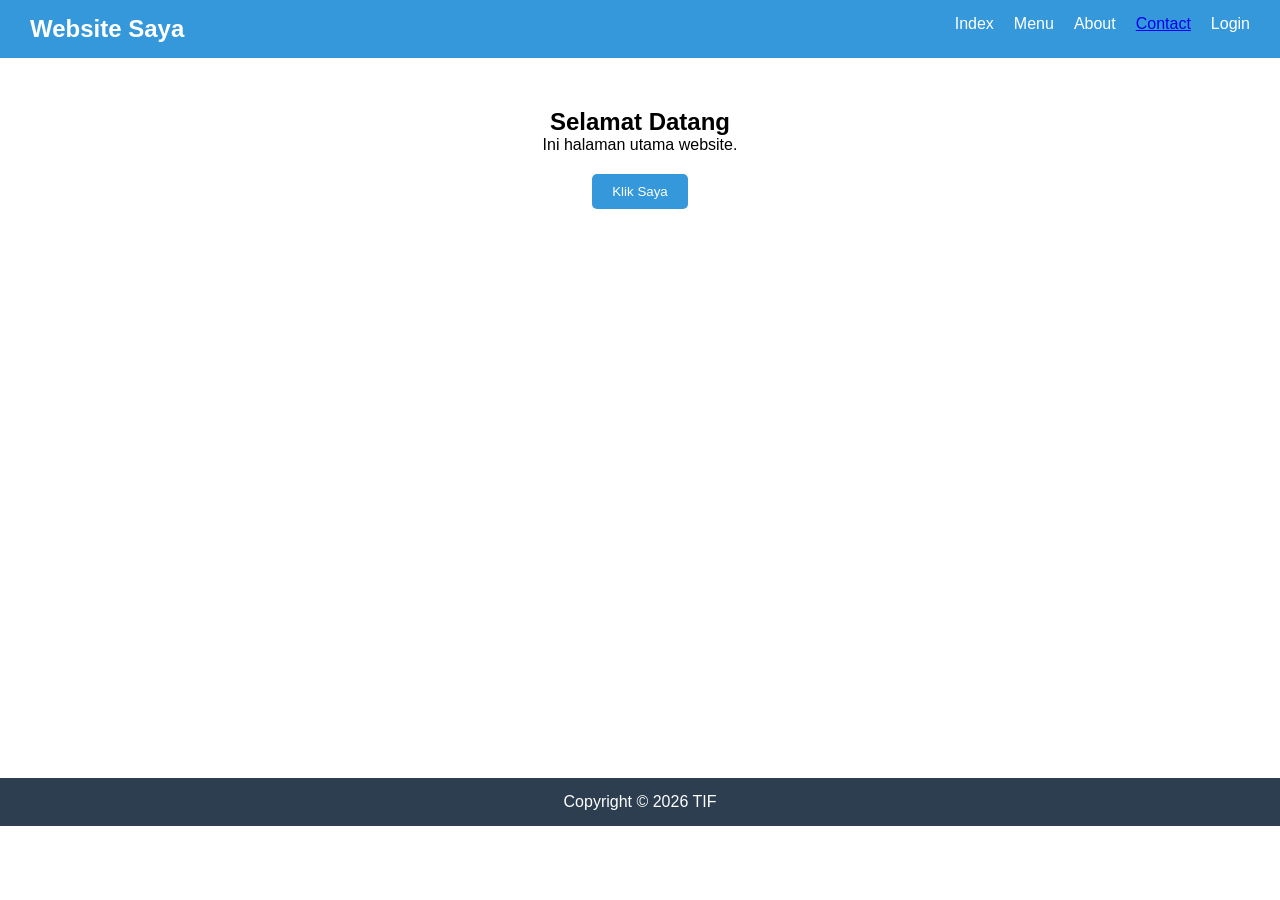
<file: Index.html>
<!DOCTYPE html>
<html lang="id">
    <head>
        <meta charset="UTF-8">
        <title>Beranda</title>
        <link rel="stylesheet" href="website.css">
    </head>
    <body>
    <header>
        <div class="logo">Website Saya</div>
        <nav>
            <ul>
                <li><a href="9Index.html" onclick="pesanBeranda()">Index</a></li>
                <li><a href="9Menu.html" onclick="cekLoginMenu()">Menu</a></li>
                <li><a href="#" onclick="pesanAbout()">About</a></li>
                <a href="9contact.html">Contact</a>
                <li><a href="9login.html">Login</a></li>
            </ul>
        </nav>
    </header>
    <section>
        <h1>Selamat Datang</h1>
        <p>Ini halaman utama website.</p>
        <button onclick="salam()">Klik Saya</button>
    </section>
        <footer>
            Copyright © 2026 TIF
        </footer>
    <script src="website.js"></script>

    </body>
</html>
</file>
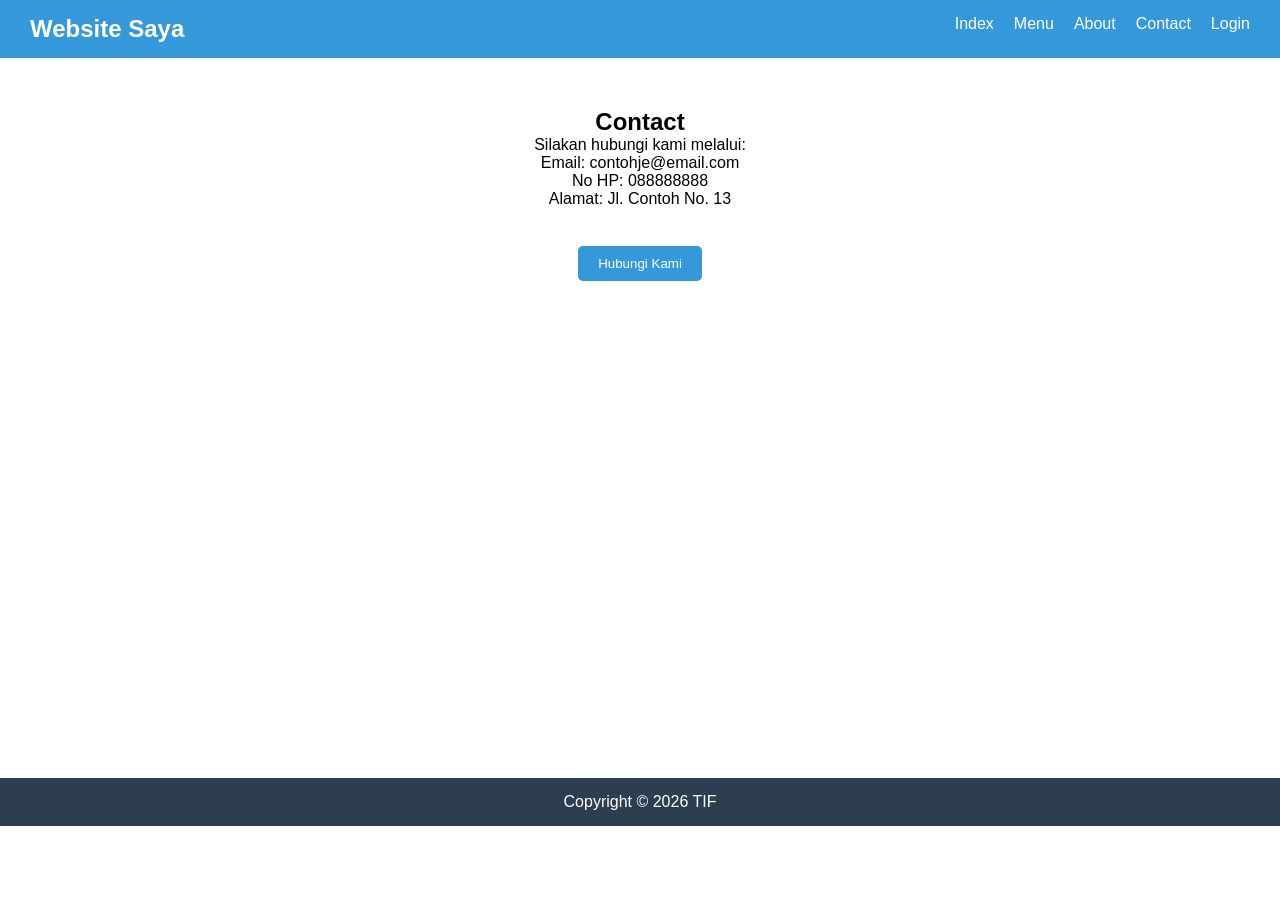
<file: 9contact.html>
<!DOCTYPE html>
<html lang="id">
    <head>
        <meta charset="UTF-8">
        <title>Contact</title>
        <link rel="stylesheet" href="website.css">
    </head>
    <body>
        <header>
            <div class="logo">Website Saya</div>
            <nav>
                <ul>
                    <li><a href="9Index.html">Index</a></li>
                    <li><a href="#" onclick="cekLoginMenu()">Menu</a></li>
                    <li><a href="#" onclick="pesanAbout()">About</a></li>
                    <li><a href="9contact.html">Contact</a></li>
                    <li><a href="9login.html">Login</a></li>
                </ul>
            </nav>
        </header>
        <section>
            <h1>Contact</h1>
            <p>Silakan hubungi kami melalui:</p>
            <p>Email: contohje@email.com</p>
            <p>No HP: 088888888</p>
            <p>Alamat: Jl. Contoh No. 13</p>
            <br>
            <button onclick="hubungi()">Hubungi Kami</button>
        </section>
        <footer>
            Copyright © 2026 TIF
        </footer>
        <script src="website.js"></script>
        <script>
        function hubungi() {
            alert("Terima kasih sudah menghubungi kami!");
        }
        </script>
    </body>
</html>
</file>
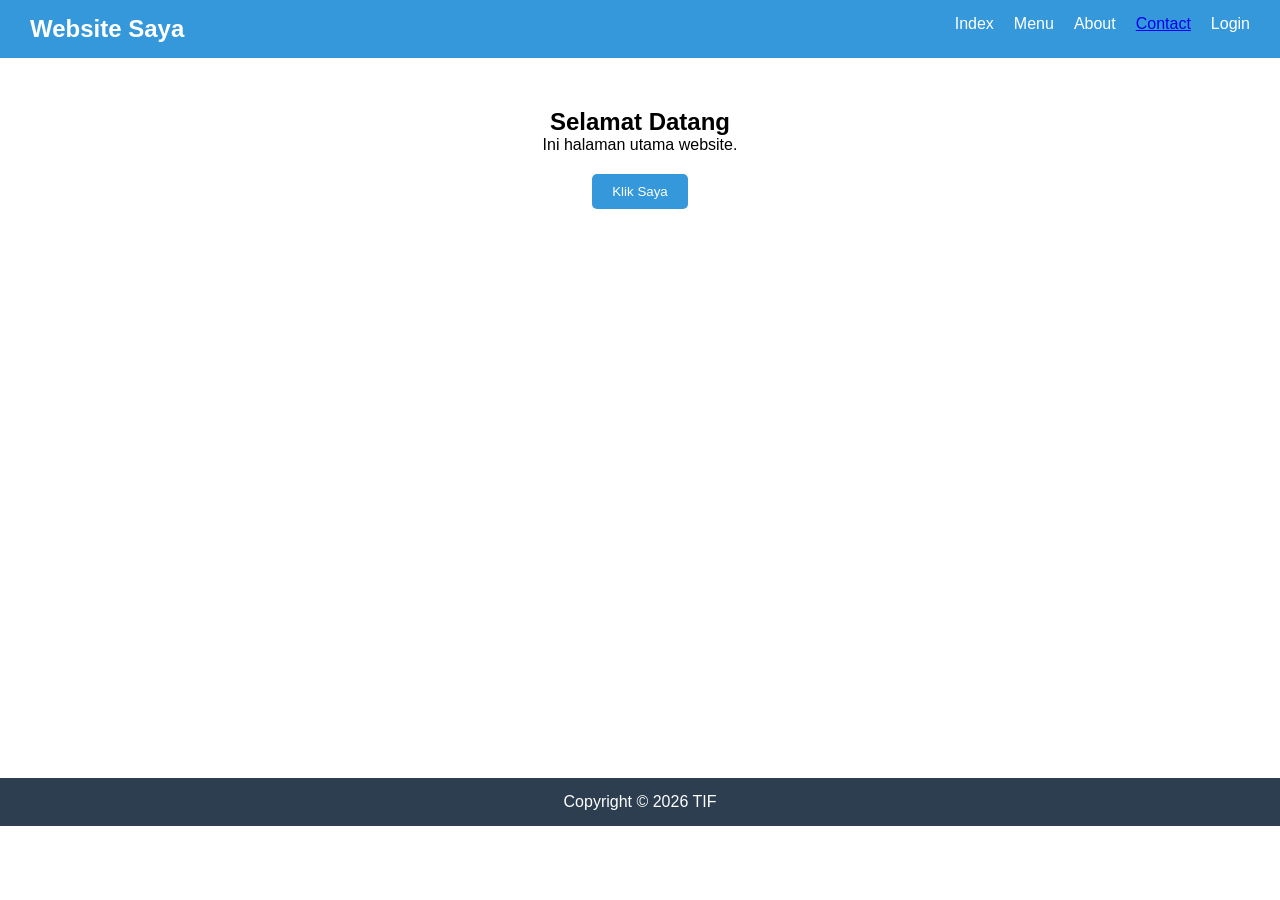
<file: 9Index.html>
<!DOCTYPE html>
<html lang="id">
    <head>
        <meta charset="UTF-8">
        <title>Beranda</title>
        <link rel="stylesheet" href="website.css">
    </head>
    <body>
    <header>
        <div class="logo">Website Saya</div>
        <nav>
            <ul>
                <li><a href="9Index.html" onclick="pesanBeranda()">Index</a></li>
                <li><a href="9Menu.html" onclick="cekLoginMenu()">Menu</a></li>
                <li><a href="#" onclick="pesanAbout()">About</a></li>
                <a href="9contact.html">Contact</a>
                <li><a href="9login.html">Login</a></li>
            </ul>
        </nav>
    </header>
    <section>
        <h1>Selamat Datang</h1>
        <p>Ini halaman utama website.</p>
        <button onclick="salam()">Klik Saya</button>
    </section>
        <footer>
            Copyright © 2026 TIF
        </footer>
    <script src="website.js"></script>

    </body>
</html>
</file>
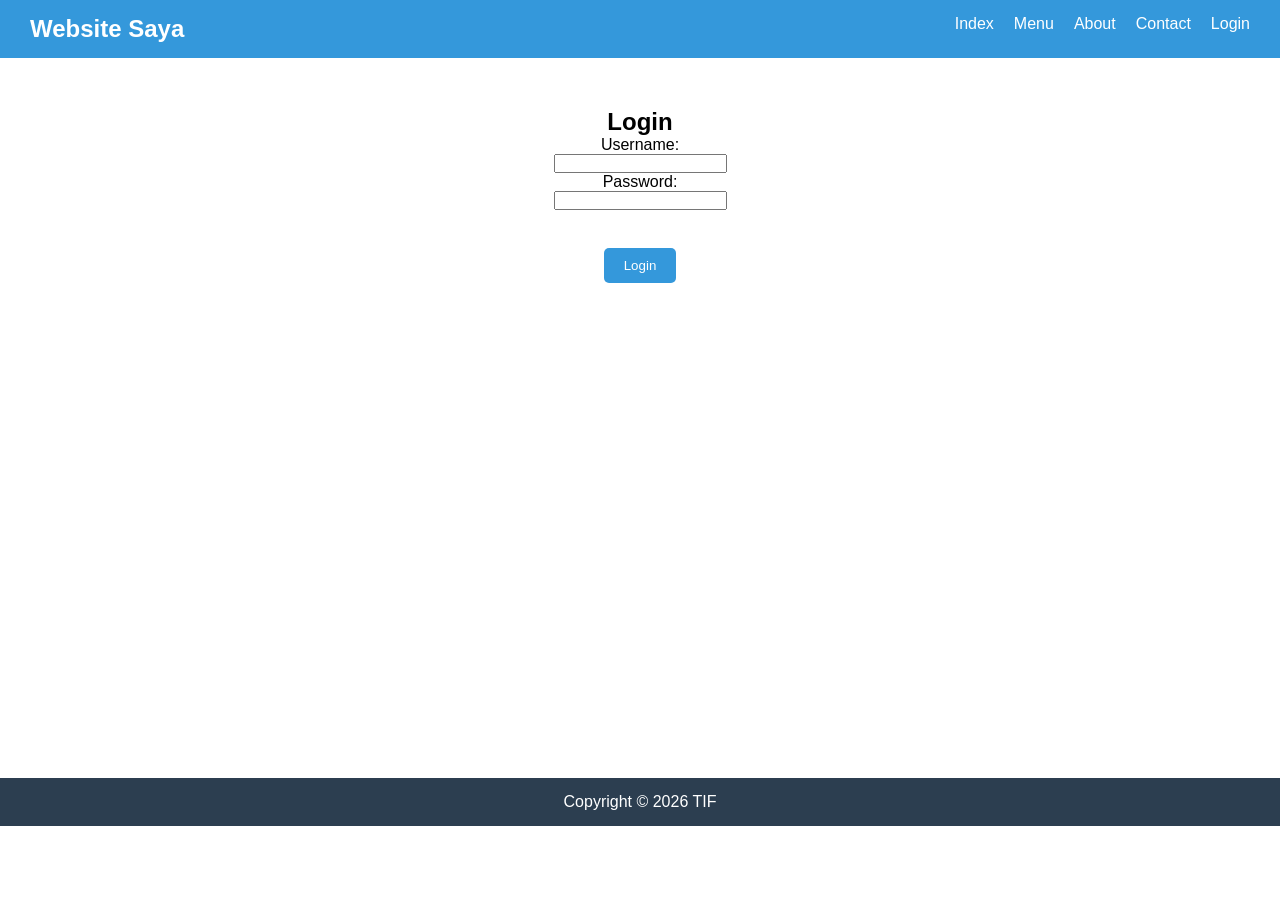
<file: 9login.html>
<!DOCTYPE html>
<html lang="id">
    <head>
        <meta charset="UTF-8">
        <title>Login</title>
        <link rel="stylesheet" href="website.css">
    </head>
    <body>
        <header>
            <div class="logo">Website Saya</div>
            <nav>
                <ul>
                    <li><a href="9Index.html">Index</a></li>
                    <li><a href="#" onclick="cekLoginMenu()">Menu</a></li>
                    <li><a href="#" onclick="pesanAbout()">About</a></li>
                    <li><a href="#" onclick="pesanContact()">Contact</a></li>
                    <li><a href="9login.html">Login</a></li>
                </ul>
            </nav>
        </header>
        <section>
            <h1>Login</h1>
            <p>Username:</p>
            <input type="text" id="user">
            <p>Password:</p>
            <input type="password" id="pass">
            <br><br>
            <button onclick="login()">Login</button>
            <p id="hasil"></p>
        </section>
        <footer>
            Copyright © 2026 TIF
        </footer>
        <script src="website.js"></script>
        <script>
            function login() {
                let user = document.getElementById("user").value;
                let pass = document.getElementById("pass").value;
                if (user === "admin" && pass === "123") {
                    alert("Login berhasil!");
                    localStorage.setItem("login", "true");
                    window.location.href = "9Menu.html";
                } else {
                    document.getElementById("hasil").innerHTML = "Login gagal!";
                }
            }
         </script>
    </body>
</html>
</file>
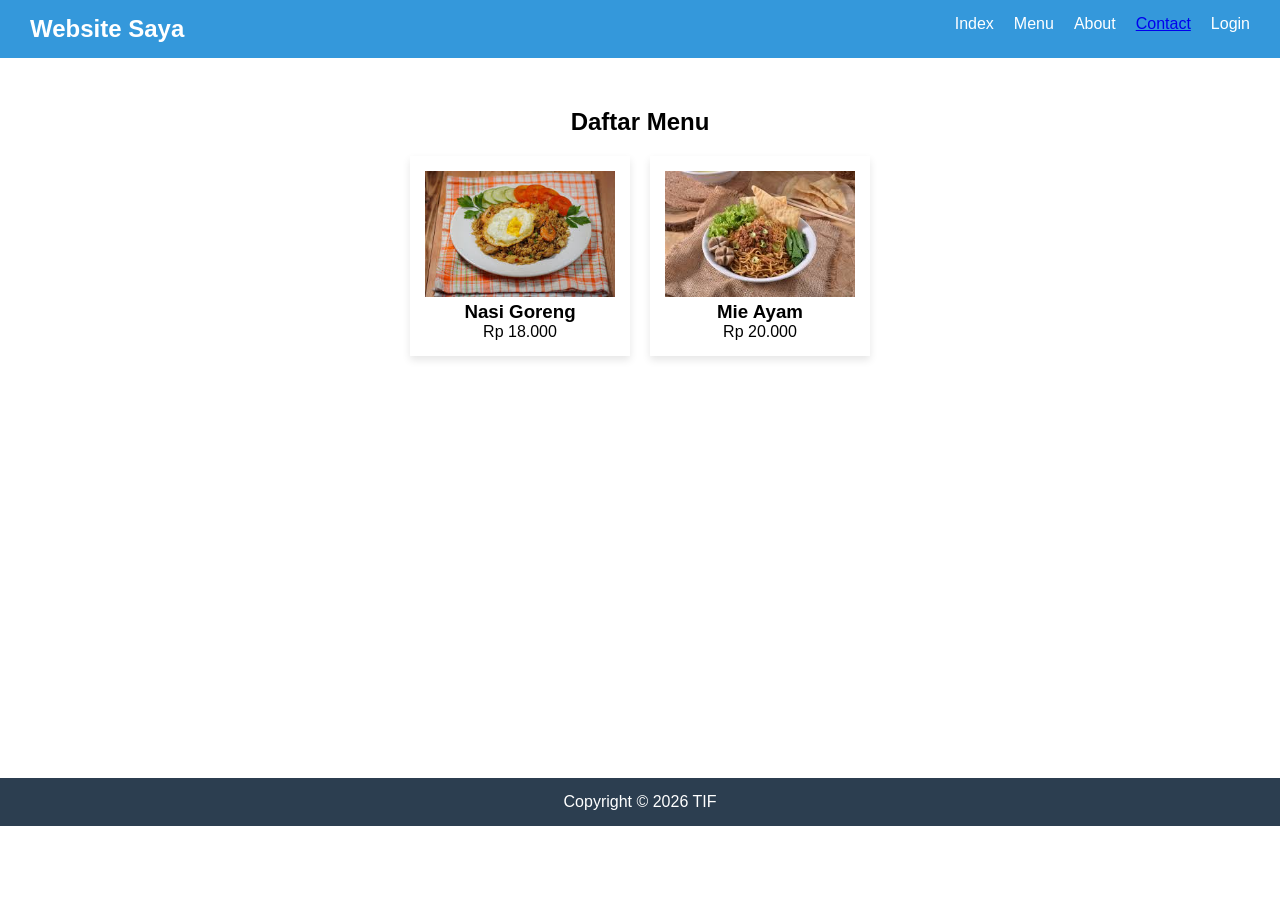
<file: 9Menu.html>
<!DOCTYPE html>
<html lang="id">
    <head>
        <meta charset="UTF-8">
        <title>Menu</title>
        <link rel="stylesheet" href="website.css">
    </head>
    <body>
    <header>
        <div class="logo">Website Saya</div>
        <nav>
            <ul>
                <li><a href="9Index.html" onclick="pesanBeranda()">Index</a></li>
                <li><a href="9Menu.html" onclick="cekLoginMenu()">Menu</a></li>
                <li><a href="#" onclick="pesanAbout()">About</a></li>
                <a href="9contact.html">Contact</a>
                <li><a href="9login.html">Login</a></li>
            </ul>
        </nav>
    </header>
    <section>
        <h1>Daftar Menu</h1>
        <div class="wadah-menu">
            <div class="kartu">
                <img src="[data-uri]">
                <h3>Nasi Goreng</h3>
                <p>Rp 18.000</p>
            </div>
            <div class="kartu">
                <img src="[data-uri]">
                <h3>Mie Ayam</h3>
                <p>Rp 20.000</p>
            </div>
        </div>
    </section>
        <footer>
            Copyright © 2026 TIF
        </footer>
    <script src="website.js"></script>
    </body>
</html>
</file>
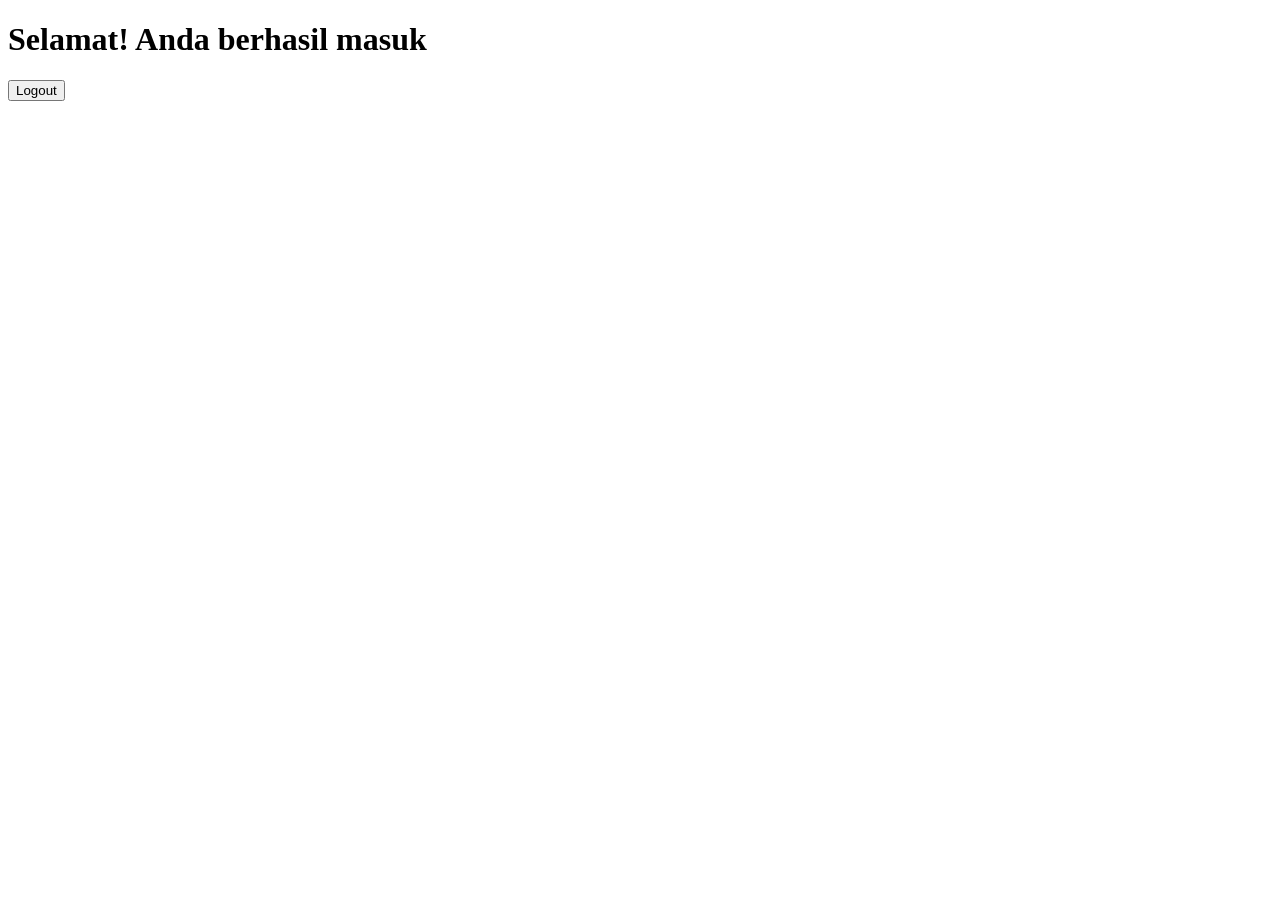
<file: halaman.html>
<!DOCTYPE html>
<html>
    <head>
        <title>Halaman Utama</title>
    </head>
    <body>

        <h1>Selamat! Anda berhasil masuk</h1>

        <button onclick="logout()">Logout</button>

        <script>
        function logout() {
            alert("Anda logout");
            window.location.href = "index.html";
        }
        </script>
    </body>
</html>
</file>
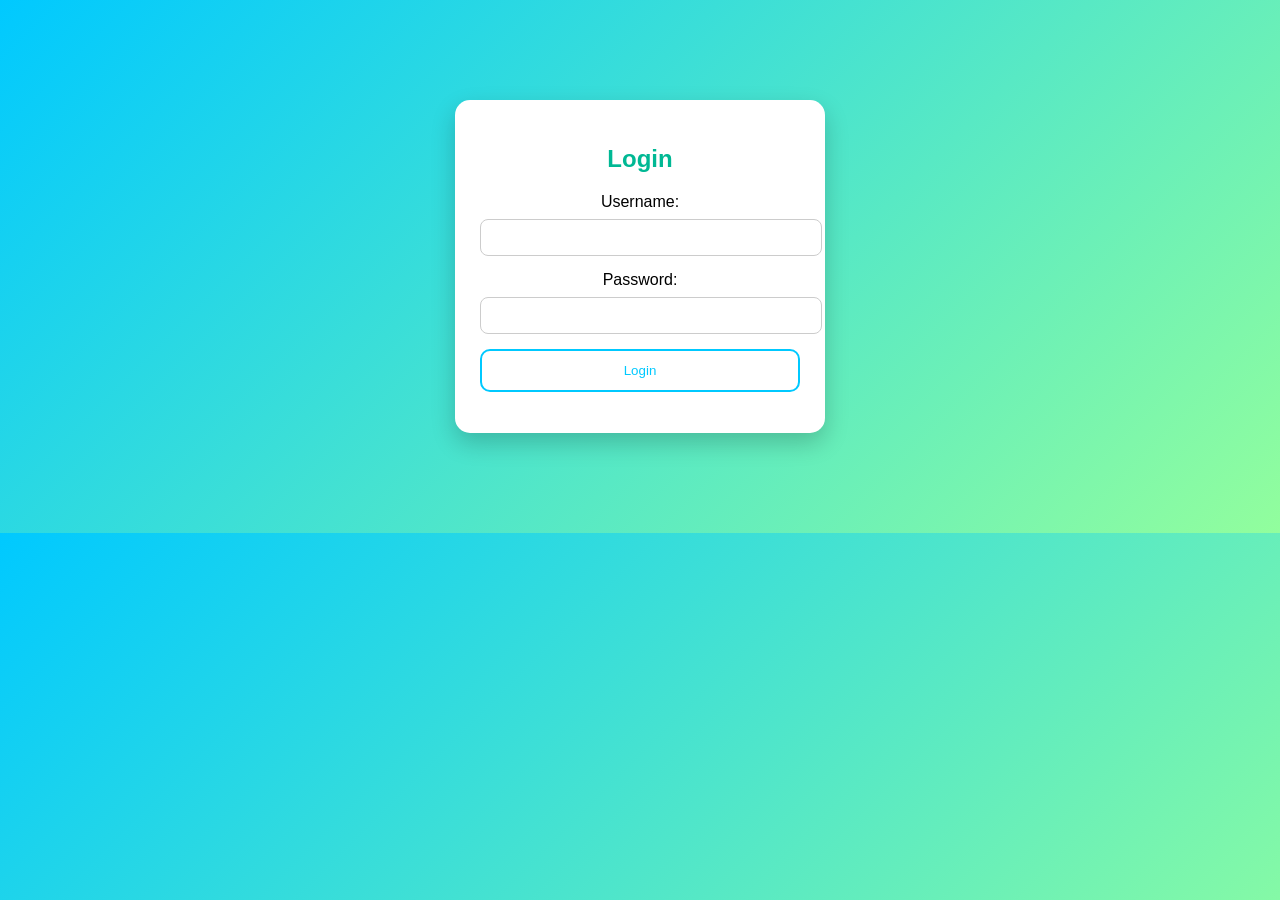
<file: login.html>
<!DOCTYPE html>
<html>
    <head>
        <title>Login</title>
        <link rel="stylesheet" href="login.css">
    </head>
    <body>
        <div class="login-box">
            <h2>Login</h2>
            Username:<br>
            <input type="text" id="user"><br>
            Password:<br>
            <input type="password" id="pass"><br>
            <button onclick="login()">Login</button>
            <p id="hasil"></p>
        </div>
        <script>
            function login() {
                let user = document.getElementById("user").value;
                let pass = document.getElementById("pass").value;

                if (user === "alya" && pass === "1234") {
                    alert("Login berhasil!");
                    window.location.href = "halaman.html";
                } else {
                    document.getElementById("hasil").innerHTML = "Login gagal!";
                }
            }
        </script>

    </body>
</html>
</file>
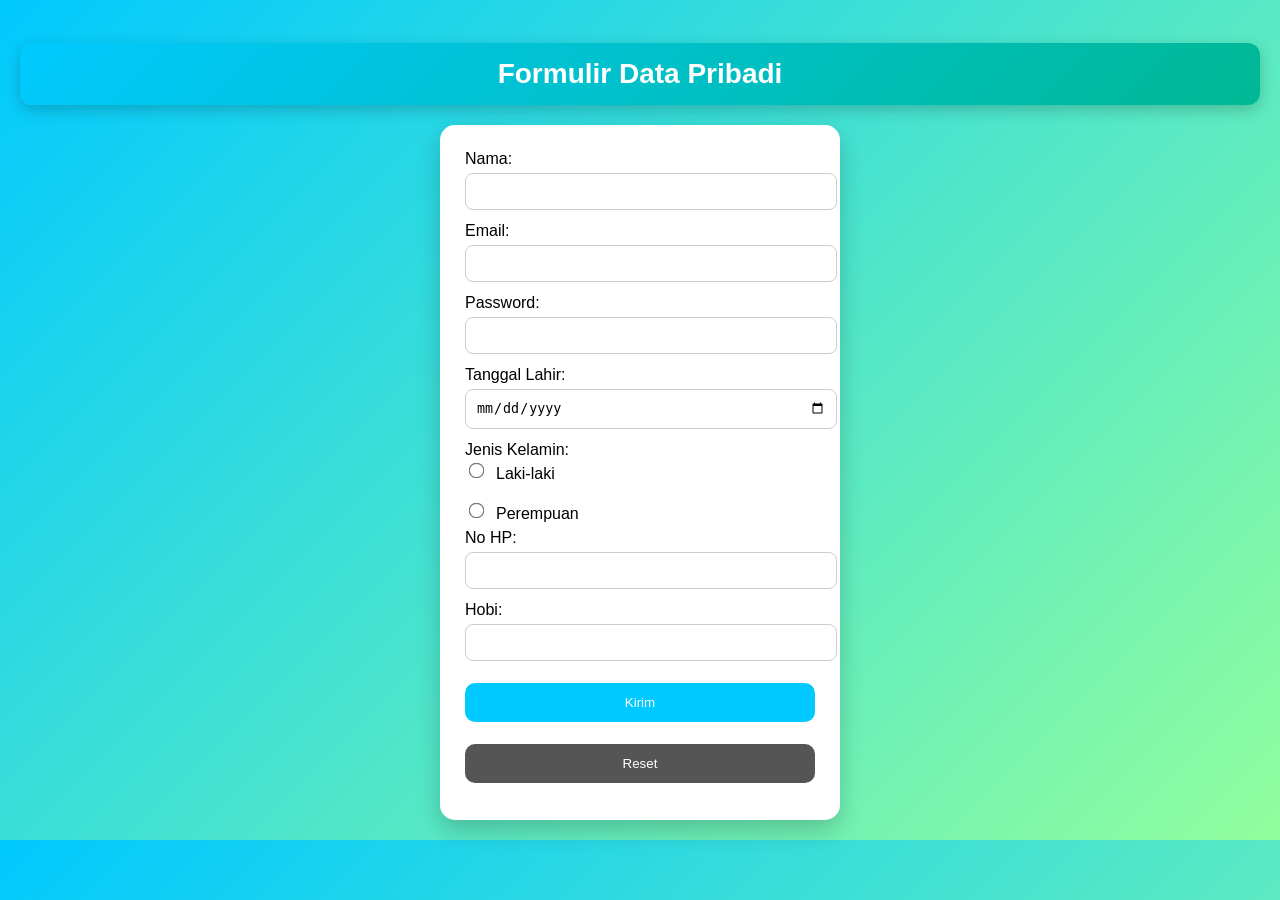
<file: regis.html>
<!DOCTYPE html>
<html>
    <head>
        <title>Formulir Registrasi</title>
        <link rel="stylesheet" href="styleRegis.css">
    </head>
    <body>
        <h2 class="judul">Formulir Data Pribadi</h2>
        <form class="form-box" onsubmit="return validasiForm()">
            Nama:<br>
            <input type="text" id="nama" required><br>
            Email:<br>
            <input type="email" id="email" required><br>
            Password:<br>
            <input type="password" id="password" required><br>
            Tanggal Lahir:<br>
            <input type="date"><br>
            Jenis Kelamin:<br>
            <div class="radio-group">
                <label class="radio-item">
                    <input type="radio" name="jk" required>
                    <span>Laki-laki</span>
                </label>
                <label class="radio-item">
                    <input type="radio" name="jk">
                    <span>Perempuan</span>
                </label>
            </div>
            No HP:<br>
            <input type="text"><br>
            Hobi:<br>
            <input type="text"><br>
            <input type="submit" value="Kirim" class="btn">
            <input type="reset" value="Reset" class="btn-reset">
        </form>
        <script>
            function validasiForm() {
                let nama = document.getElementById("nama").value;
                let email = document.getElementById("email").value;
                let password = document.getElementById("password").value;
                if (nama === "" || email === "" || password === "") {
                    alert("Data harus diisi semua!");
                    return false;
                } else {
                    alert("Registrasi berhasil!");
                    window.location.href = "halaman.html";
                    return false;
                }
            }
        </script>
    </body>
</html>
</file>
<file: website.css>
* {
  margin: 0;
  padding: 0;
  box-sizing: border-box;
}
body {
  font-family: Arial, sans-serif;
}
header {
  background: #3498db;
  color: white;
  padding: 15px 30px;
  display: flex;
  justify-content: space-between;
}
.logo {
  font-size: 24px;
  font-weight: bold;
}
nav ul {
  list-style: none;
  display: flex;
  gap: 20px;
}
nav ul li a {
  color: white;
  text-decoration: none;
}
nav ul li a:hover {
  color: yellow;
}
section {
  padding: 50px;
  text-align: center;
  min-height: 80vh;
}
button {
  margin-top: 20px;
  padding: 10px 20px;
  border: none;
  background: #3498db;
  color: white;
  border-radius: 5px;
}
.wadah-menu {
  display: flex;
  justify-content: center;
  gap: 20px;
  margin-top: 20px;
}
.kartu {
  width: 220px;
  background: white;
  padding: 15px;
  box-shadow: 0 4px 8px rgba(0, 0, 0, 0.1);
}
.kartu img {
  width: 100%;
}
footer {
  background: #2c3e50;
  color: white;
  text-align: center;
  padding: 15px;
}
</file>
<file: login.css>
body {
font-family: 'Segoe UI', Tahoma, Geneva, Verdana, sans-serif;
background: linear-gradient(135deg, #00c9ff, #92fe9d);
margin: 0;
padding: 0;
}
.login-box {
width: 320px;
margin: 100px auto;
padding: 25px;
background: white;
border-radius: 15px;
box-shadow: 0 10px 25px rgba(0,0,0,0.2);
text-align: center;
animation: muncul 1s ease;
}
@keyframes muncul {
from {
opacity: 0;
transform: translateY(80px);
}
to {
opacity: 1;
transform: translateY(0);
}
}
h2 {
margin-bottom: 20px;
color: #00b894;
}
input {
width: 100%;
padding: 10px;
margin-top: 8px;
margin-bottom: 15px;
border-radius: 8px;
border: 1px solid #ccc;
transition: 0.3s;
}
input:focus {
outline: none;
border-color: #00c9ff;
box-shadow: 0 0 5px #00c9ff;
transform: scale(1.03);
}
button {
width: 100%;
padding: 12px;
background: white;
color: #00c9ff;
border: 2px solid #00c9ff;
border-radius: 10px;
cursor: pointer;
transition: 0.3s;
}
button:hover {
background: #00c9ff;
color: white;
}
</file>
<file: styleRegis.css>
body {
    font-family: 'Segoe UI', Tahoma, Geneva, Verdana, sans-serif;
    background: linear-gradient(135deg, #00c9ff, #92fe9d);
    margin: 0;
    padding: 20px;
}
.judul {
    text-align: center;
    color: white;
    font-size: 28px;
    margin-bottom: 20px;
    padding: 15px;
    background: linear-gradient(135deg, #00c9ff, #00b894);
    border-radius: 12px;
    box-shadow: 0 5px 15px rgba(0,0,0,0.2);
    animation: warna 5s infinite;
}
@keyframes warna {
    0% {color: white;}
    25% {color: #000000;}
    50% {color: #00b6bf;}
    75% {color: #81ecec;}
    100% {color: rgb(150, 150, 150);}
}
.form-box {
    background-color: #ffffff;
    width: 350px;
    margin: auto;
    padding: 25px;
    border-radius: 15px;
    box-shadow: 0 10px 25px rgba(0,0,0,0.2);
    animation: muncul 1s ease;
}
@keyframes muncul {
    from {
        opacity: 0;
        transform: translateY(80px);
    }
    to {
        opacity: 1;
        transform: translateY(0);
    }
}
input {
    width: 100%;
    padding: 10px;
    margin-top: 5px;
    margin-bottom: 12px;
    border-radius: 8px;
    border: 1px solid #ccc;
    transition: 0.3s;
}
input:focus {
    outline: none;
    border-color: #00c9ff;
    box-shadow: 0 0 5px #00c9ff;
    transform: scale(1.03);
}

input:hover {
    background-color: #f1fefe;
}
.radio-group {
    display: flex;
    flex-direction: column;
    gap: 10px;
}
.radio-item {
    display: flex;
    align-items: center;
    gap: 10px;
}
input[type="radio"] {
    width: auto;
    transform: scale(1.2);
}
.btn {
    width: 100%;
    background-color: #00c9ff;
    color: white;
    border: none;
    padding: 12px;
    border-radius: 10px;
    margin-top: 10px;
    cursor: pointer;
    animation: tombol 1.5s infinite;
}
.btn-reset {
    width: 100%;
    background-color: #555;
    color: white;
    border: none;
    padding: 12px;
    border-radius: 10px;
    margin-top: 10px;
    cursor: pointer;
    transition: 0.3s;
}
.btn-reset:hover {
    transform: scale(1.1);
    background-color: black;
}
@keyframes tombol {
    0% {transform: scale(1);}
    50% {transform: scale(1.08);}
    100% {transform: scale(1);}
}
</file>
